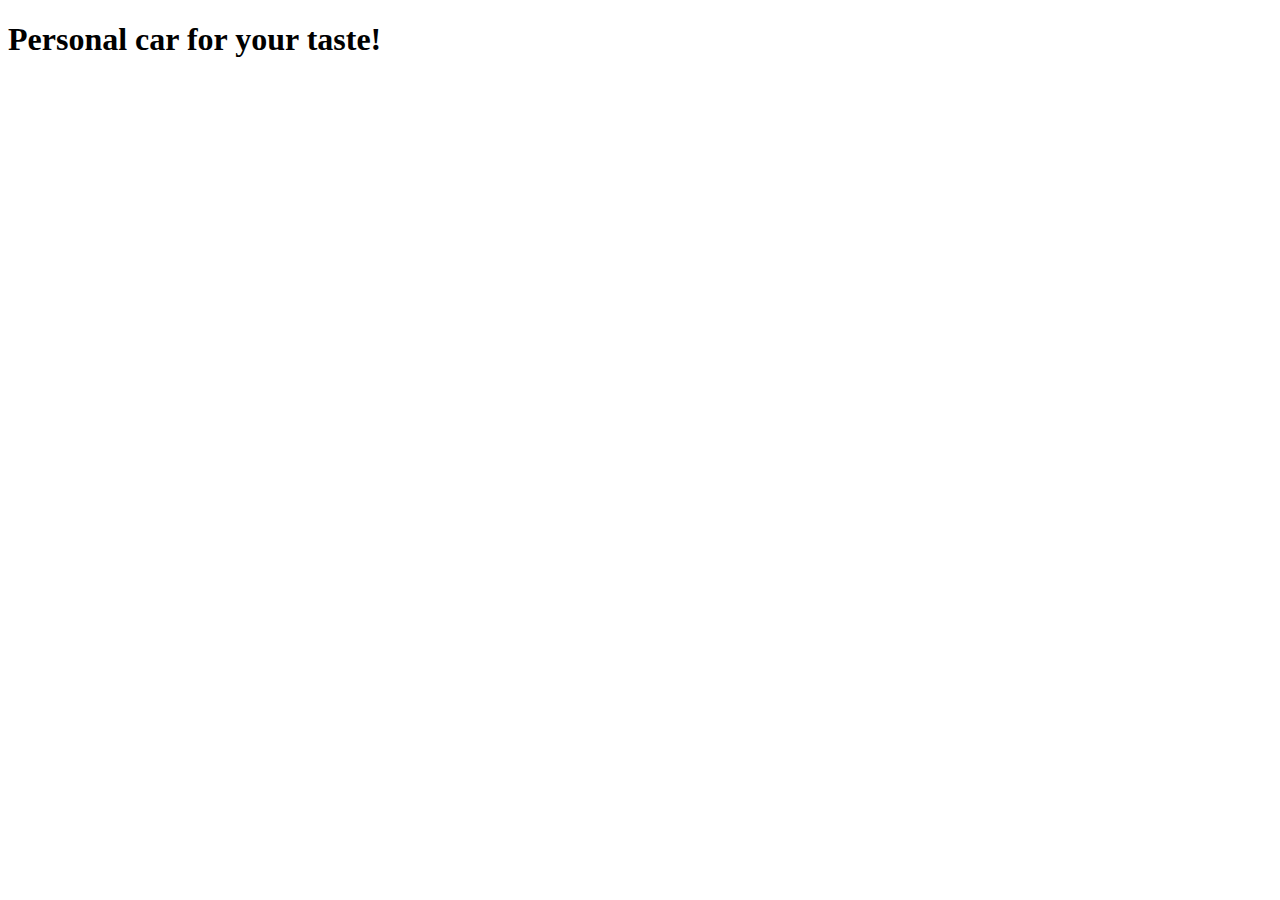
<file: src/main/resources/templates/index.html>
<!DOCTYPE HTML>
<html xmlns:th="http://www.thymeleaf.org">
<head>
    <title>Carsharing Grodno</title>
    <link media="all" th:href="@{/css/bootstrap.css}" rel="stylesheet" type="text/css"/>
    <link media="all" th:href="@{/css/main.css}" rel="stylesheet" type="text/css"/>
    <div th:replace="fragments/header :: header-css"/>
</head>
<body class="banner">
<div th:replace="fragments/header :: header"/>

<div class="container">
    <div class="row">
        <div class="col dis-1">
            <h1 class="display-4">Personal car for your taste!</h1>
        </div>
        <div class="col"></div>
        <div class="col "></div>
    </div>
</div>
</body>
</html>
</file>
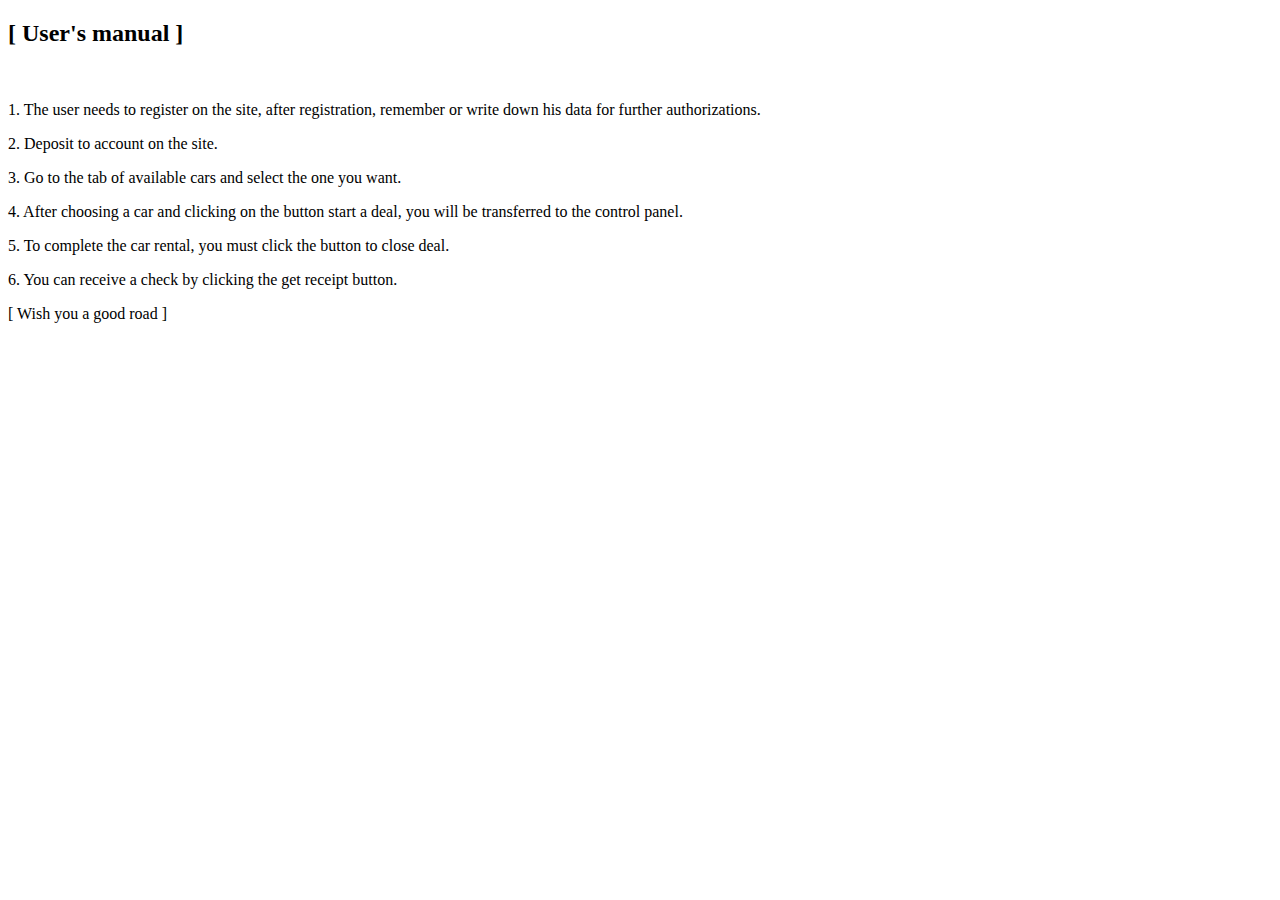
<file: src/main/resources/templates/about.html>
<!DOCTYPE HTML>
<html xmlns:th="http://www.thymeleaf.org">
<head>
    <title>Carsharing Grodno</title>
    <div th:replace="fragments/header :: header-css"/>
</head>
<body class="banner">
<div th:replace="fragments/header :: header"/>

<div class="container">
    <div class="small-panel">
        <h2 class="text-white fw-bold h2">[ User's manual ]</h2><br>
        <p class="text-white fw-bold">1. The user needs to register on the site, after registration, remember or write down his data for further authorizations.
        <p class="text-white fw-bold">2. Deposit to account on the site.</p>
        <p class="text-white fw-bold">3. Go to the tab of available cars and select the one you want.</p>
        <p class="text-white fw-bold">4. After choosing a car and clicking on the button start a deal, you will be transferred to the control panel.</p>
        <p class="text-white fw-bold">5. To complete the car rental, you must click the button to close deal.</p>
        <p class="text-white fw-bold">6. You can receive a check by clicking the get receipt button.</p>
        <p class="text-white fw-bold">[  Wish you a good road  ]</p>
    </div>
</div>
</body>
</html>
</file>
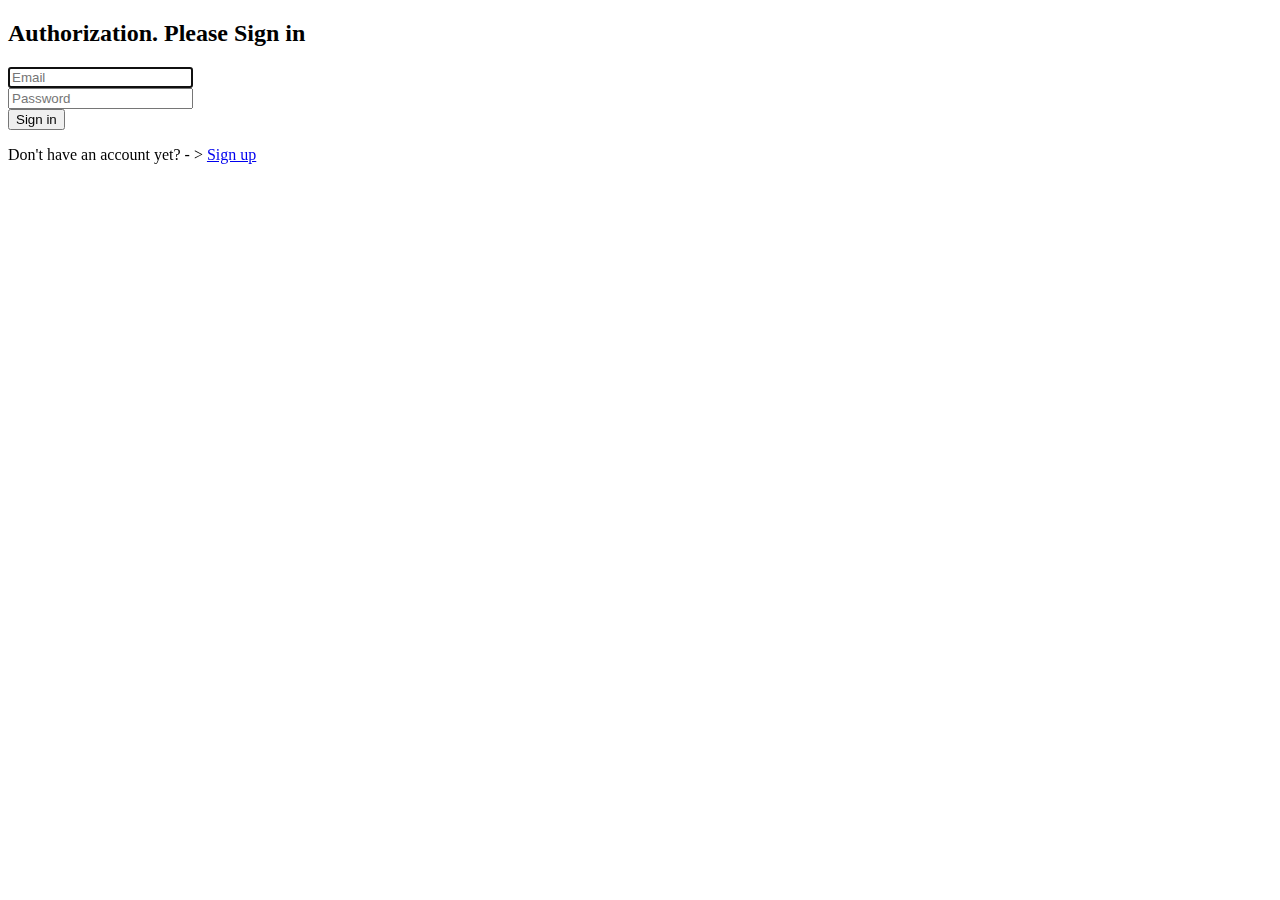
<file: src/main/resources/templates/login.html>
<!DOCTYPE HTML>
<html xmlns:th="http://www.thymeleaf.org">
<head>
    <title>Carsharing Grodno</title>
    <div th:replace="fragments/header :: header-css"/>
</head>
<body class="banner">
<div th:replace="fragments/header :: header"/>

<div class="container">
    <div class="small-panel">
        <form th:action="@{/api/auth/signin}" th:object="${customer}" method="post">
            <h2 class="text-white">Authorization. Please Sign in</h2>

            <div class="form-group">
                <input th:field="*{email}" type="text" class="form-control input-lg"
                       placeholder="Email" required="true" autofocus="true"/>
            </div>
            <div class="form-group">
                <input th:field="*{password}" type="password" class="form-control input-lg"
                       placeholder="Password" required="true"/>
            </div>

            <input type="submit" class="btn btns-authorization btn-lg btn-info btn-block border-dark" value="Sign in"/>
            <p class="text-white-50">Don't have an account yet? - > <a href="/carsharing/api/auth/signup" class="link-warning">Sign up</a></p>

        </form>
    </div>
</div>
</body>
</html>
</file>
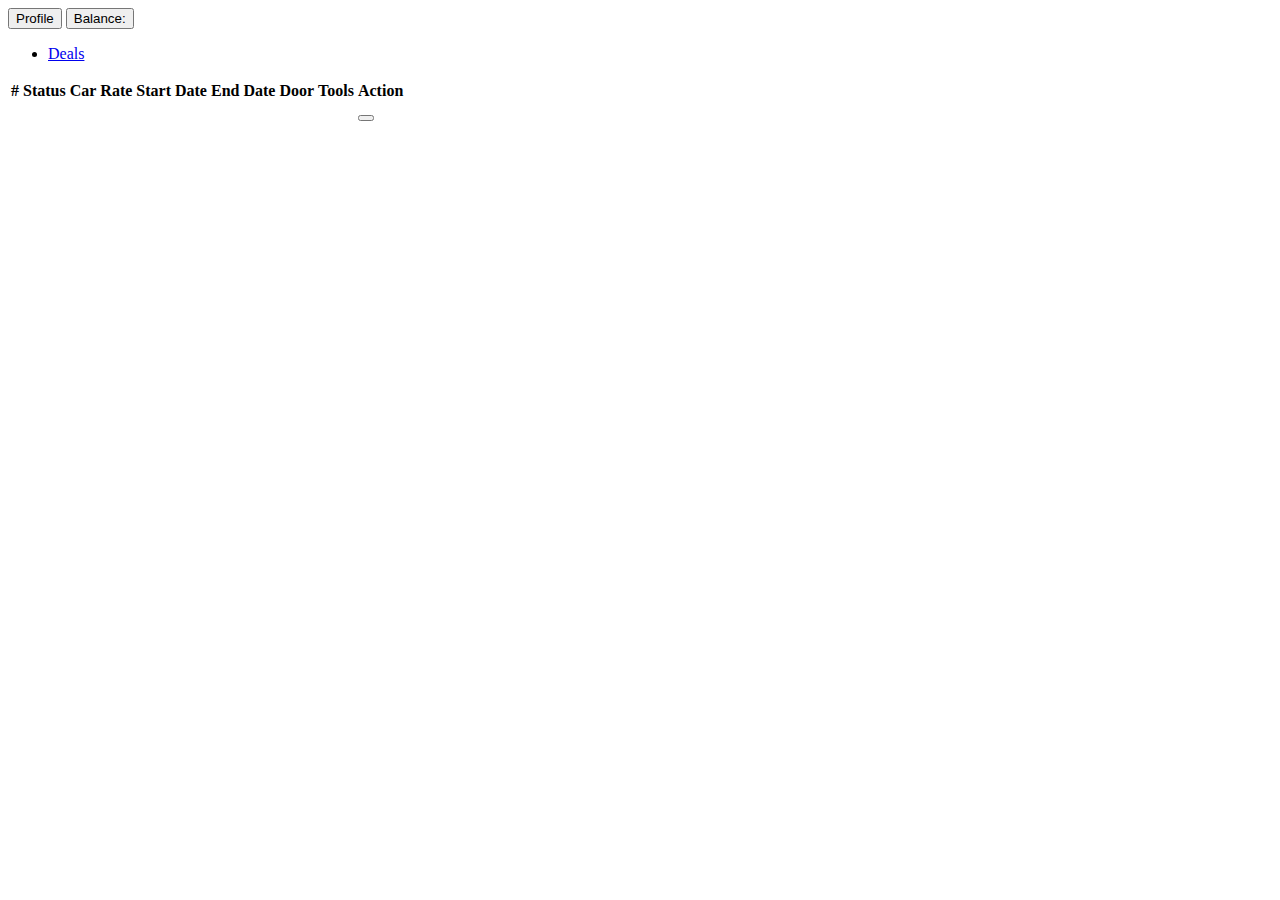
<file: src/main/resources/templates/panel.html>
<!DOCTYPE HTML>
<html xmlns:th="http://www.thymeleaf.org" xmlns:sec="http://java.sun.com/jsf/core">
<head>
    <title>Carsharing Grodno</title>
    <div th:replace="fragments/header :: header-css"/>
</head>
<body class="banner">
<div th:replace="fragments/header :: header"/>
<div class="container">
    <div class="panel">
        <div sec:authorize="isAuthenticated()">
            <div class="tools">
                <button type="button" onclick="location.href='profile'" class="profile btn btn-primary position-relative">
                    Profile
                    <span class="position-absolute top-0 start-100 translate-middle p-2 bg-danger border border-light rounded-circle"/>
                </button>
                <button type="button" class="btn btn-primary">
                    Balance: <span class="badge bg-secondary" th:text="${customer.balance} + ' $'"/>
                </button>
            </div>
            <ul class="nav nav-tabs">
                <li class="nav-item">
                    <a class="nav-link active" aria-current="page" href="#">Deals</a>
                </li>
<!--                <li class="nav-item">-->
<!--                    <a class="nav-link" href="/carsharing/partnership">Partnership</a>-->
<!--                </li>-->
<!--                <li class="nav-item">-->
<!--                    <a class="nav-link" sec:authorize="hasAnyRole('ROLE_SPECIALIST', 'ROLE_ADMIN')" href="#">SUPPORT</a>-->
<!--                </li>-->
<!--                <li class="nav-item">-->
<!--                    <a class="nav-link" sec:authorize="hasRole('ROLE_ADMIN')" href="#">MANAGEMENT</a>-->
<!--                </li>-->
            </ul>

            <div class="table-deals">
                <table class="table table-dark text-center border-white border-2 table-hover">
                    <thead>
                    <tr>
                        <th scope="col">#</th>
                        <th scope="col">Status</th>
                        <th scope="col">Car</th>
                        <th scope="col">Rate</th>
                        <th scope="col">Start Date</th>
                        <th scope="col">End Date</th>
                        <th scope="col">Door</th>
                        <th scope="col">Tools</th>
                        <th scope="col">Action</th>
                    </tr>
                    </thead>
                    <tbody>
                    <tr th:each="deal, state : ${deals}">
                        <th scope="row" th:utext="${state.count}"></th>
                        <td><span class="badge" th:utext="${deal.getStatus()}" th:classappend="${
                        (deal.getStatus().toString().equals('ACTIVE') ? 'bg-success' : '') +
                        (deal.getStatus().toString().equals('WAITING') ? 'bg-warning' : '') +
                        (deal.getStatus().toString().equals('FINISHED') ? 'bg-danger' : '') +
                        (deal.getStatus().toString().equals('TERMINATED') ? 'bg-secondary' : '')}"></span></td>
                        <td th:utext="${deal.car.getBrand()}"></td>
                        <td th:utext="${deal.car.rate.cost} + ' (' + ${deal.car.rate.getType()} + ')'"></td>
                        <td th:utext="${deal.getStartDateForView()}"></td>
                        <td th:utext="${deal.endDate != null} ? ${deal.getEndDateForView()} : 'in process'"></td>
                        <td><span class="badge bg-gradient" th:utext="${deal.car.getDoorStatus()}"></span></td>
                        <td>
                            <a th:href="@{/api/cars/control-panel/closeOrOpen(carId=${deal.car.id})}"
                               th:hidden="${(deal.getStatus().toString().equals('FINISHED')) ? 'true' : 'false'}">
                            <img class="panel-icon" th:src="@{/image/lock-icon.png}"/>
                            </a>
                            <a th:href="@{/api/deal/receipt(dealId=${deal.id})}"
                               th:hidden="${(deal.getStatus().toString().equals('FINISHED')) ? 'false' : 'true'}">
                                <img class="panel-icon" th:src="@{/image/invoice-icon.png}"/>
                            </a>
                        </td>
                        <td>
                            <form method="post" th:action="@{/api/deal/close(dealId=${deal.id})}">
                                <button class="btn-danger"
                                th:disabled="${(deal.getStatus().toString().equals('FINISHED')) ? 'true' : 'false'}"
                                th:utext="${(deal.status.toString().equals('ACTIVE') ? 'Terminate' : 'Thank you!')}">
                                </button>
                            </form>
                        </td>
                    </tr>
                    </tbody>
                </table>
            </div>
        </div>
    </div>
</div>
</body>
</html>
</file>
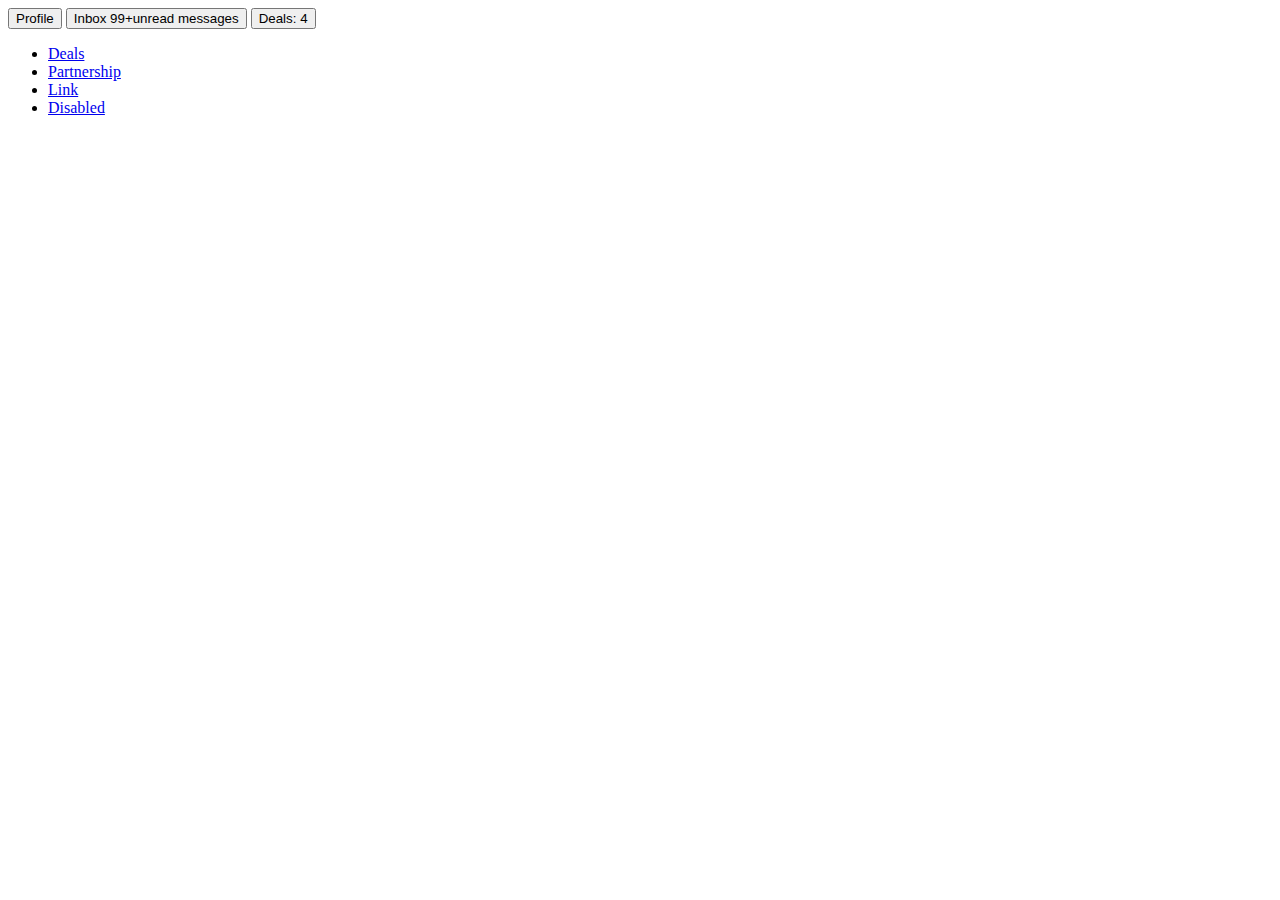
<file: src/main/resources/templates/partnership.html>
<!DOCTYPE HTML>
<html xmlns:th="http://www.thymeleaf.org" xmlns:sec="http://java.sun.com/jsf/core">
<head>
    <title>Carsharing Grodno</title>
    <div th:replace="fragments/header :: header-css"/>
</head>
<body class="banner">
<div th:replace="fragments/header :: header"/>
<div class="container">
    <div class="panel">
        <div sec:authorize="isAuthenticated()">
            <div class="tools">
                <button type="button" class="profile btn btn-primary position-relative">
                    Profile
                    <span class="position-absolute top-0 start-100 translate-middle p-2 bg-danger border border-light rounded-circle"/>
                </button>
                <button type="button" class="btn btn-primary position-relative">
                    Inbox
                    <span class="position-absolute top-0 start-100 translate-middle badge rounded-pill bg-danger">
                        99+<span class="visually-hidden">unread messages</span></span>
                </button>
                <button type="button" class="btn btn-primary">
                    Deals: <span class="badge bg-secondary">4</span>
                </button>
            </div>
            <ul class="nav nav-tabs">
                <li class="nav-item">
                    <a class="nav-link" href="/carsharing/m-panel">Deals</a>
                </li>
                <li class="nav-item">
                    <a class="nav-link active" aria-current="page" href="/carsharing/partnership">Partnership</a>
                </li>
                <li class="nav-item">
                    <a class="nav-link" href="#">Link</a>
                </li>
                <li class="nav-item">
                    <a class="nav-link disabled" href="#" tabindex="-1" aria-disabled="true">Disabled</a>
                </li>
            </ul>
        </div>
    </div>
</div>
</body>
</html>
</file>
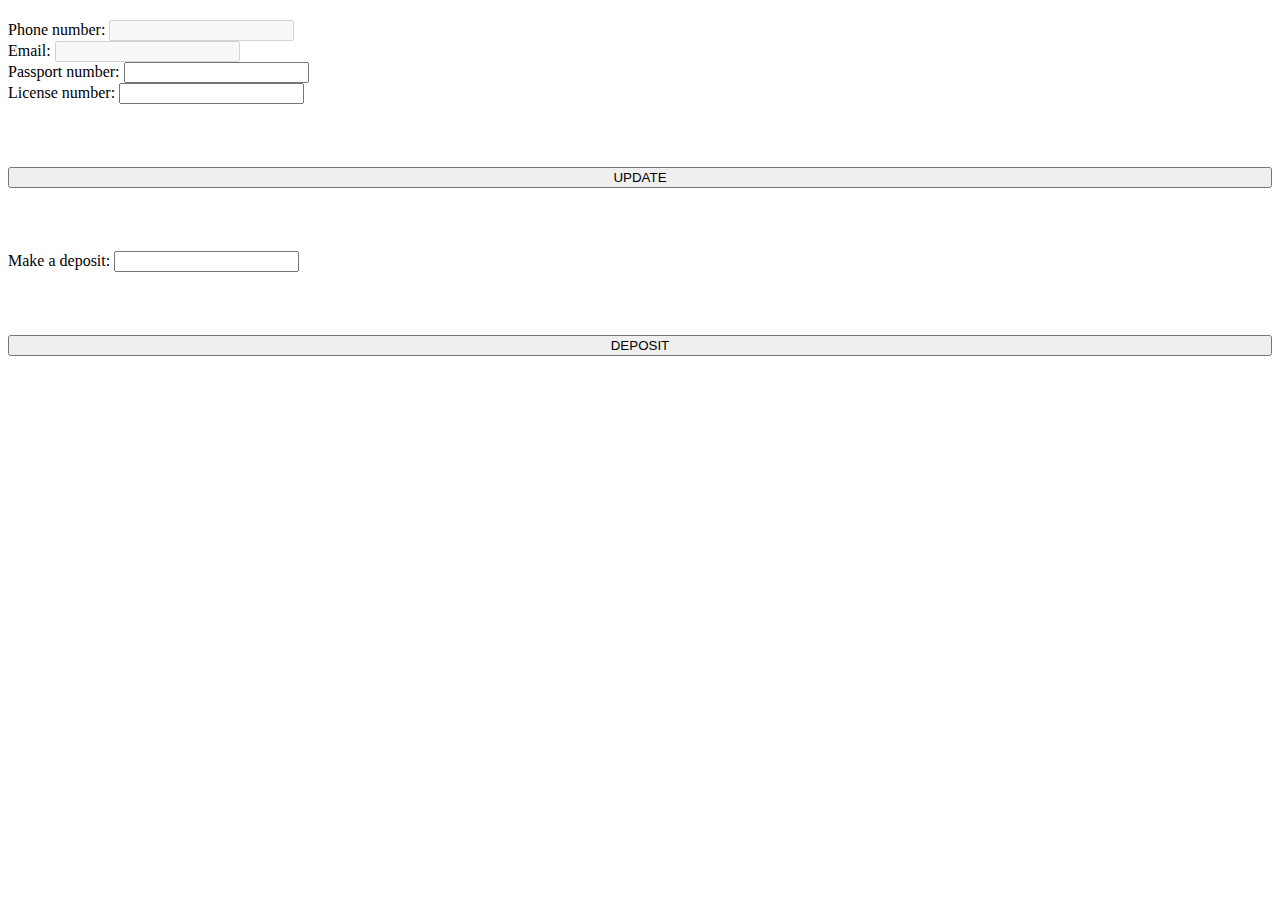
<file: src/main/resources/templates/profile.html>
<!DOCTYPE HTML>
<html xmlns:th="http://www.thymeleaf.org">
<head>
    <title>Carsharing Grodno</title>
    <div th:replace="fragments/header :: header-css"/>
</head>
<body class="banner">
<div th:replace="fragments/header :: header"/>

<div class="container">
    <div class="profile-panel">
        <form th:action="@{/profile/update}" th:object="${customer}" method="post">
            <h2 class="text-white fw-bold h2" th:text="'#' + *{id} + ' ' + *{name} + ' ' + *{surname}"></h2>
            <h2 class="text-white fw-bold h3" th:text="'Balance: ' + *{balance} + ' $'"></h2>
            <input type="hidden" th:field="*{id}"/>
            <div class="form-group">
                <label class="text-white fw-bold h4" for="phoneNumber">Phone number: </label>
                <input th:value="*{phoneNumber}" id="phoneNumber" disabled type="text" class="form-control input-lg"/>
            </div>
            <div class="form-group">
                <label class="text-white fw-bold h4" for="email">Email: </label>
                <input th:value="*{email}" id="email" disabled type="text" class="form-control input-lg"/>
            </div>
            <div class="form-group">
                <label class="text-white fw-bold h4" for="passportNumber">Passport number: </label>
                <input th:field="*{passportNumber}" id="passportNumber" type="text" class="form-control input-lg"/>
            </div>
            <div class="form-group">
                <label class="text-white fw-bold h4" for="licenseNumber">License number: </label>
                <input th:field="*{licenseNumber}" id="licenseNumber" type="text" class="form-control input-lg"/>
            </div>

            <input style="margin-top: 5%; margin-bottom: 5%; display: table; width: 100%" type="submit" class="btn btns-authorization btn-lg btn-dark btn-block border-dark" value="UPDATE"/>
        </form>

        <form th:action="@{/profile/deposit}" th:object="${payment}" method="post">
            <div class="form-group">
                <label class="text-white fw-bold h3" for="payment">Make a deposit: </label>
                <input th:field="*{amount}" id="payment" type="number" class="form-control input-lg"/>
            </div>
            <input style="margin-top: 5%; display: table; width: 100%" type="submit" class="btn btns-authorization btn-lg btn-dark btn-block border-dark" value="DEPOSIT"/>
        </form>

    </div>
</div>
</body>
</html>
</file>
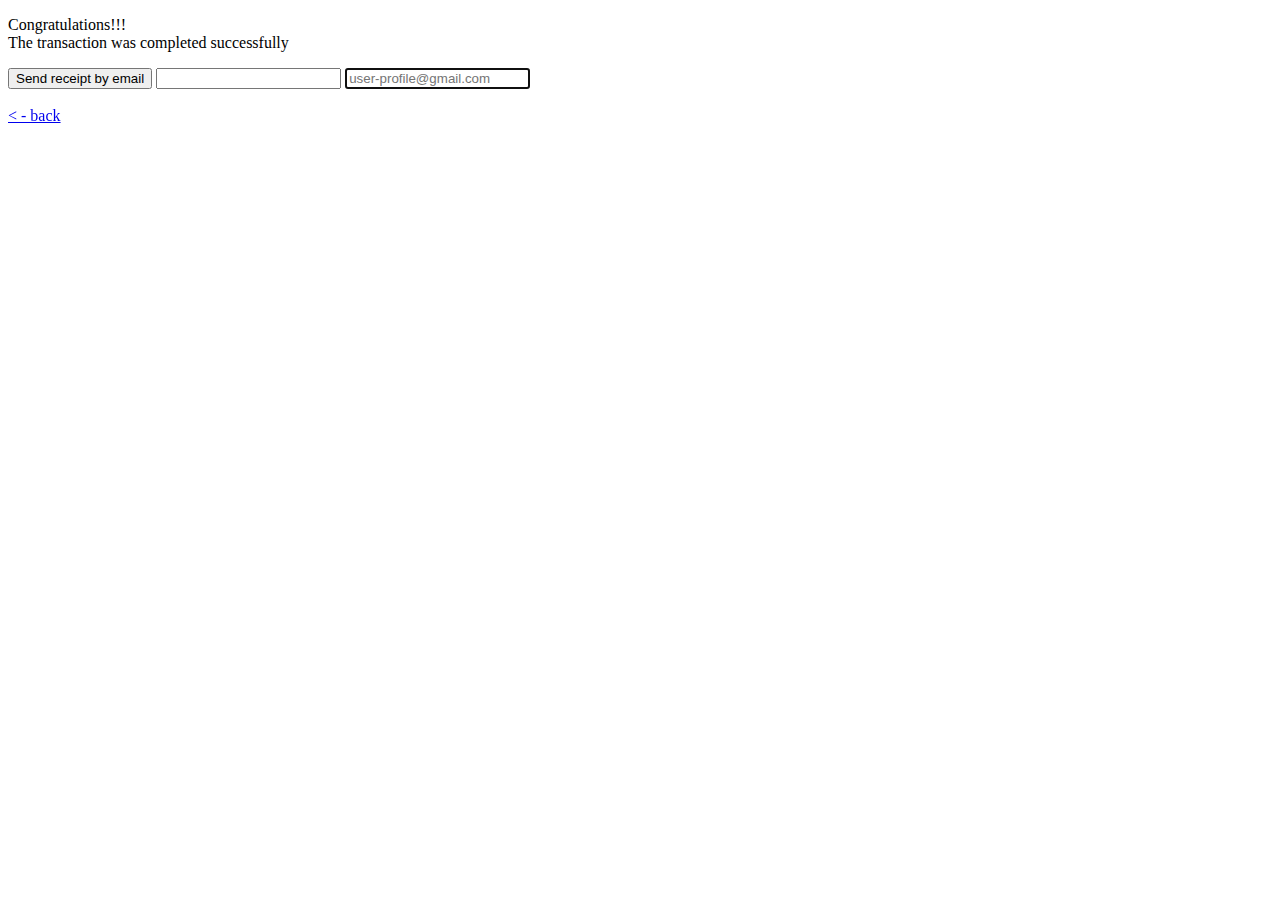
<file: src/main/resources/templates/receiptInfo.html>
<!DOCTYPE html>
<html xmlns:th="http://www.thymeleaf.org" xmlns:sec="http://java.sun.com/jsf/core">
<head>
    <title>Carsharing Grodno</title>
    <div th:replace="fragments/header :: header-css"/>
</head>
<body class="banner">
<div sec:authorize="isAuthenticated()">
    <div class="container">
        <div class="small-panel">
            <div class="text-white">
                <p class="h3">Congratulations!!! <br>The transaction was completed successfully</p>
<!--                    <button class="btn btn-light">View receipt</button>-->
<!--                    <button class="btn btn-light">Download receipt</button>-->
                    <form th:action="@{/api/deal/sendReceipt}" method="post">
                        <button type="submit" class="btn btn-light">Send receipt by email</button>
                        <input th:name="dealId" th:hidden="true" th:value="${deal.id}">
                        <input th:name="email" type="text" class="border-2 border-dark" placeholder="user-profile@gmail.com" autofocus="true">
                    </form>
                <div align="left">
                    <a class="h3" href="/carsharing/m-panel"><br>< - back</a>
                </div>
            </div>
        </div>
    </div>
</div>
</body>
</html>
</file>
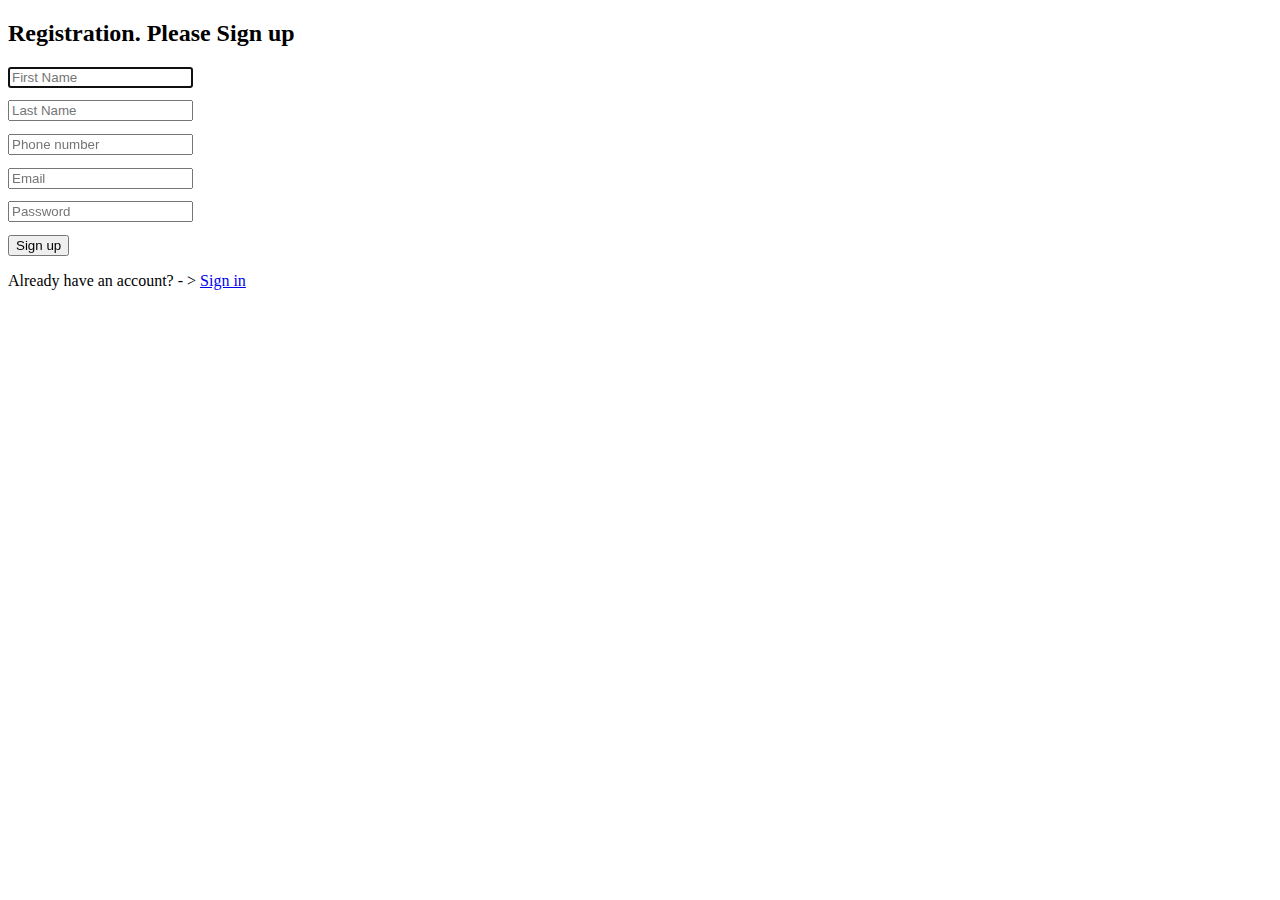
<file: src/main/resources/templates/registration.html>
<!DOCTYPE HTML>
<html xmlns:th="http://www.thymeleaf.org">
<head>
    <title>Carsharing Grodno</title>
    <div th:replace="fragments/header :: header-css"/>
</head>
<body class="banner">
<div th:replace="fragments/header :: header"/>

<div class="container">
    <div class="small-panel">
        <form th:action="@{/api/auth/signup}" th:object="${customer}" method="post">
            <h2 class="text-white">Registration. Please Sign up</h2>
            <div class="input-group">
                <div class="form-group">
                    <input th:field="*{name}" type="text" name="name" class="form-control input-lg"
                           placeholder="First Name" required="true" autofocus="true"/>
                    <div style="margin-top: 1%" class="alert alert-danger" th:if="${#fields.hasErrors('name')}" th:errors="*{name}"></div>
                </div>
                <div class="form-group">
                    <input th:field="*{surname}" type="text" name="surname" class="form-control input-lg"
                           placeholder="Last Name" required="true"/>
                    <div style="margin-top: 1%" class="alert alert-danger" th:if="${#fields.hasErrors('surname')}" th:errors="*{surname}"></div>
                </div>
            </div>
            <div class="form-group">
                <input th:field="*{phoneNumber}" type="text" name="phoneNumber" class="form-control input-lg"
                       placeholder="Phone number" required="true" autofocus="true"/>
                <div style="margin-top: 1%" class="alert alert-danger" th:if="${#fields.hasErrors('phoneNumber')}" th:errors="*{phoneNumber}"></div>
            </div>
            <div class="form-group">
                <input th:field="*{email}" type="text" name="username" class="form-control input-lg"
                       placeholder="Email" required="true" autofocus="true"/>
                <div style="margin-top: 1%" class="alert alert-danger" th:if="${#fields.hasErrors('email')}" th:errors="*{email}"></div>
            </div>
            <div class="form-group">
                <input th:field="*{password}" type="password" name="password" class="form-control input-lg"
                       placeholder="Password" required="true"/>
                <div style="margin-top: 1%" class="alert alert-danger" th:if="${#fields.hasErrors('password')}" th:errors="*{password}"></div>
            </div>

            <input type="submit" class="btn btns-authorization btn-lg btn-info btn-block border-dark" value="Sign up"/>
            <p class="text-white-50">Already have an account? - > <a href="/carsharing/api/auth/signin" class="link-warning">Sign in</a></p>

        </form>
    </div>
</div>
</body>
</html>
</file>
